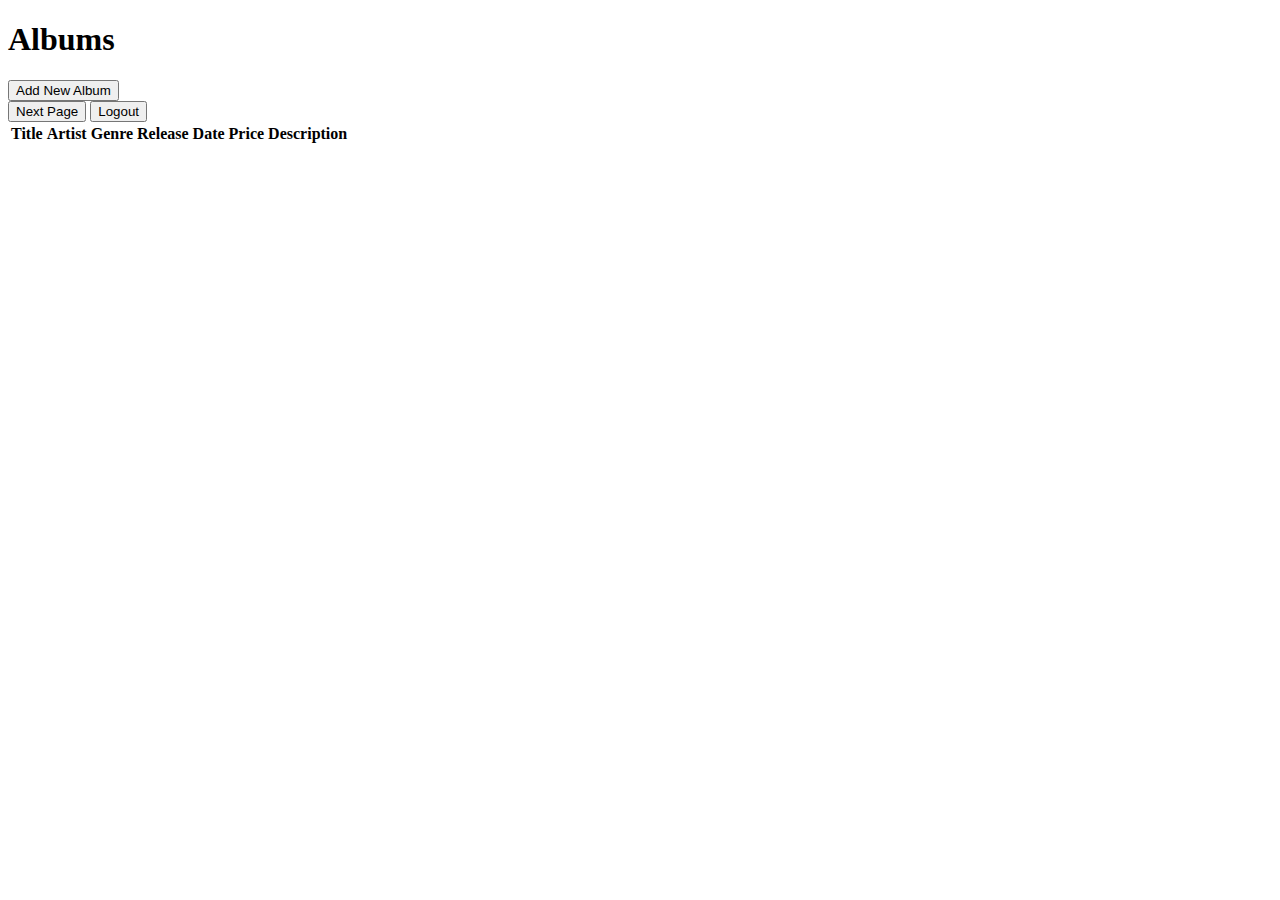
<file: e-commerce-store-project/src/main/resources/templates/albums.html>
<!DOCTYPE html>
<html xmlns:th="http://www.thymeleaf.org" xmlns:layout="http://www.ultraq.net.nz/thymeleaf/layout"
	layout:decorate="~{layouts/default}">

<head>
	<title>Albums</title>
	<link rel="stylesheet" th:href="@{/css/bootstrap.min.css}">
</head>

<body>
	<div class="container" layout:fragment="content">
		<h1 class="text-center">Albums</h1>
		<div class="d-flex justify-content-between mb-3">
			<c:if test="${sessionScope.user != null}">
				<button type="button" class="btn btn-primary button-margin" onclick="location.href='/create'">Add New Album</button>
			</c:if>
			<div>
				<button type="button" class="btn btn-secondary button-margin"
					onclick="location.href='/albums?page=2'">Next Page</button>
				<c:if test="${sessionScope.user != null}">
					<button type="button" class="btn btn-warning"
						onclick="location.href='/store/logout'">Logout</button>
				</c:if>
			</div>
		</div>
		<table class="table">
			<thead>
				<tr>
					<th>Title</th>
					<th>Artist</th>
					<th>Genre</th>
					<th>Release Date</th>
					<th>Price</th>
					<th>Description</th>
				</tr>
			</thead>
			<tbody>
				<tr th:each="album : ${albums}">
					<td th:text="${album.title}"></td>
					<td th:text="${album.artist}"></td>
					<td th:text="${album.genre}"></td>
					<td th:text="${album.releaseDate}"></td>
					<td th:text="${album.price}"></td>
					<td th:text="${album.description}"></td>
				</tr>
			</tbody>
		</table>
	</div>
</body>

</html>
</file>
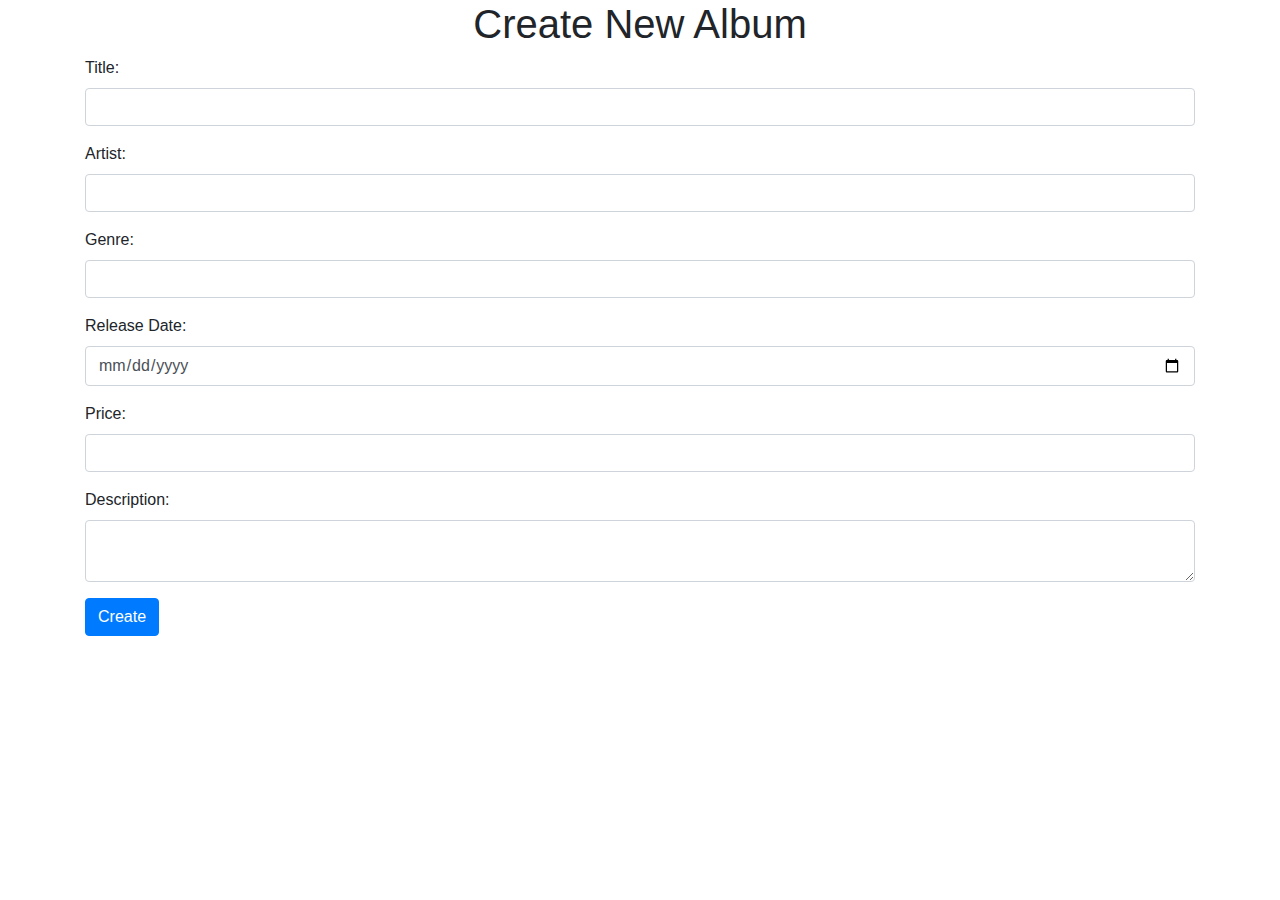
<file: e-commerce-store-project/src/main/resources/templates/create.html>
<!DOCTYPE html>
<html xmlns:th="http://www.thymeleaf.org" xmlns:layout="http://www.ultraq.net.nz/thymeleaf/layout"
	layout:decorate="~{layouts/default}">

<head>
	<title>Create Album</title>
	<link rel="stylesheet" href="https://maxcdn.bootstrapcdn.com/bootstrap/4.0.0/css/bootstrap.min.css">
</head>

<body>
	<div class="container" layout:fragment="content">
		<h1 class="text-center">Create New Album</h1>
		<form method="post" action="/create">
			<div class="form-group">
				<label>Title:</label>
				<input class="form-control" type="text" name="title" required>
			</div>
			
			<div class="form-group">
				<label>Artist:</label>
				<input class="form-control" type="text" name="artist" required>
			</div>
			
			<div class="form-group">
				<label>Genre:</label>
				<input class="form-control" type="text" name="genre" required>
			</div>
			
			<div class="form-group">
				<label>Release Date:</label>
				<input class="form-control" type="date" name="releaseDate" required>
			</div>
			
			<div class="form-group">
				<label>Price:</label>
				<input class="form-control" type="number" name="price" step="0.01" min="0" required>
			</div>
			
			<div class="form-group">
				<label>Description:</label><br>
				<textarea class="form-control" name="description" required></textarea>
			</div>
			
			<button type="submit" class="btn btn-primary">Create</button>
		</form>
	</div>
</body>

</html>
</file>
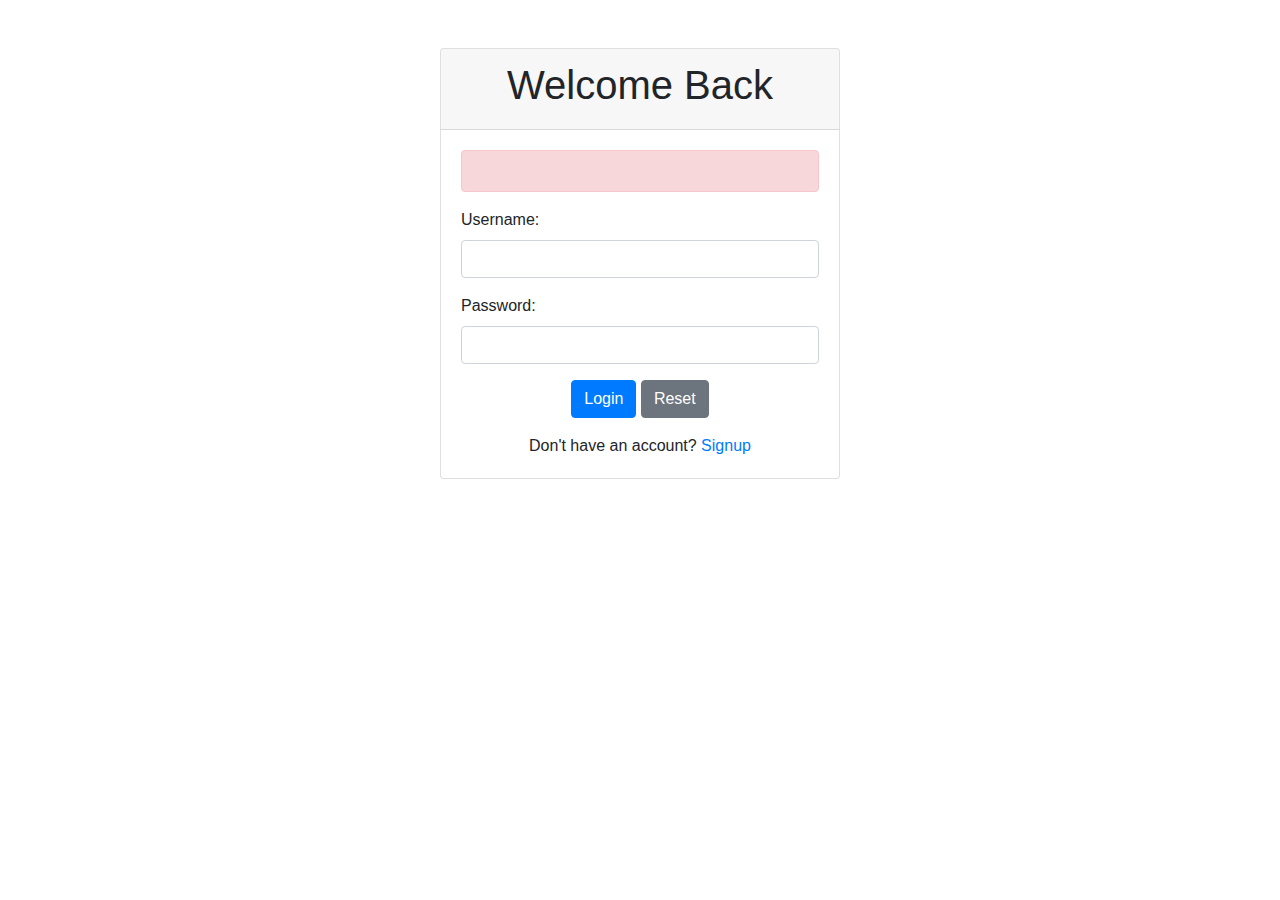
<file: e-commerce-store-project/src/main/resources/templates/login.html>
<!DOCTYPE html>
<html xmlns:th="http://www.thymeleaf.org" xmlns:layout="http://www.ultraq.net.nz/thymeleaf/layout"
    layout:decorate="~{layouts/default}">

<head>
    <meta charset="UTF-8">
    <title>CST-339 Spring Boot Activity Application</title>
    <!-- Bootstrap CSS -->
    <link rel="stylesheet" href="https://stackpath.bootstrapcdn.com/bootstrap/4.3.1/css/bootstrap.min.css"
        integrity="sha384-ggOyR0iXCbMQv3Xipma34MD+dH/1fQ784/j6cY/iJTQUOhcWr7x9JvoRxT2MZw1T"
        crossorigin="anonymous">
</head>

<body>
    <div class="container my-5" layout:fragment="content">
        <div class="card mx-auto" style="max-width: 400px;">
            <div class="card-header">
                <h1 class="text-center">Welcome Back</h1>
            </div>
            <div class="card-body">
                <form method="post" action="/store/doLogin">
                    <div th:if="${error}" class="alert alert-danger">
                        <p th:text="${error}"></p>
                    </div>
                    <div class="form-group">
                        <label>Username:</label>
                        <input type="username" name="username" class="form-control" required>
                    </div>
                    <div class="form-group">
                        <label>Password:</label>
                        <input type="password" name="password" class="form-control" required>
                    </div>
                    <div class="form-group text-center">
                        <input type="submit" name="submit" value="Login" class="btn btn-primary" autocomplete="off">
                        <input type="reset" name="reset" value="Reset" class="btn btn-secondary" autocomplete="off">
                    </div>
                </form>
                <div class="text-center">
                    Don't have an account? <a href="/store/register">Signup</a>
                </div>
            </div>
        </div>
    </div>
    <!-- Bootstrap JS -->
    <script src="https://code.jquery.com/jquery-3.3.1.slim.min.js"
        integrity="sha384-q8i/X+965DzO0rT7abK41JStQIAqVgRVzpbzo5smXKp4YfRvH+8abtTE1Pi6jizo"
        crossorigin="anonymous"></script>
    <script src="https://cdnjs.cloudflare.com/ajax/libs/popper.js/1.14.7/umd/popper.min.js"
        integrity="sha384-UO2eT0CpHqdSJQ6hJty5KVphtPhzWj9WO1clHTMGa3JDZwrnQq4sF86dIHNSB0vo"
        crossorigin="anonymous"></script>
    <script src="https://stackpath.bootstrapcdn.com/bootstrap/4.3.1/js/bootstrap.min.js"
        integrity="sha384-JjSmVgyd0p3pXB1rRibZUAYoIIy6OrQ6VrjIEaFf/nJGzIxFDsf4x0xIM+B07jRM"
        crossorigin="anonymous"></script>
</body>

</html>
</file>
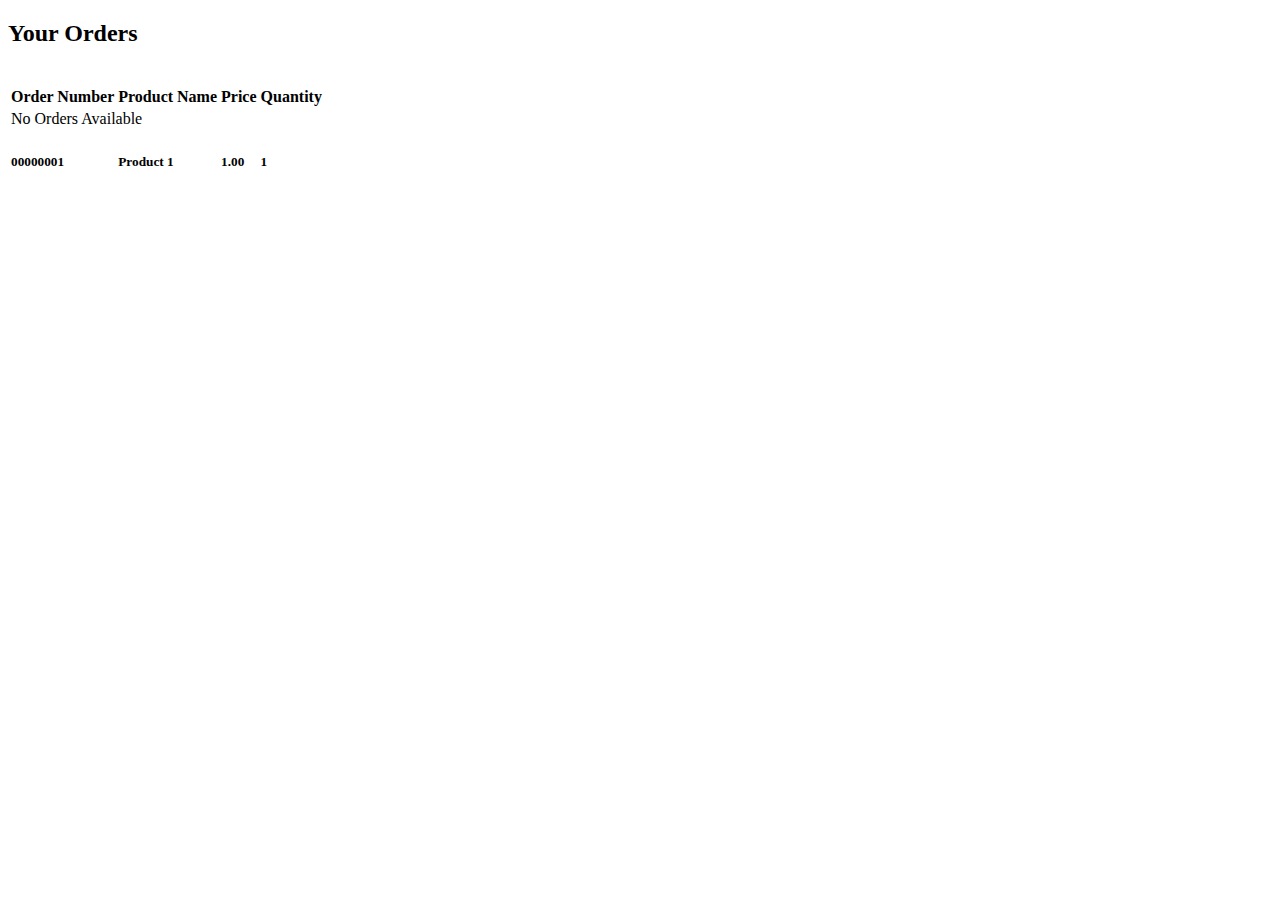
<file: e-commerce-store-project/src/main/resources/templates/orders.html>
<!DOCTYPE html>
<html xmlns:th="http://www.thymeleaf.org" xmlns:layout="http://www.ultraq.net.nz/thymeleaf/layout"
	layout:decorate="layouts/default">

<head>
	<meta charset="UTF-8">
	<title>Your Orders</title>
	<!-- Bootstrap CSS -->
	<link rel="stylesheet" href="https://cdnjs.cloudflare.com/ajax/libs/twitter-bootstrap/5.3.0/css/bootstrap.min.css"
		integrity="sha512-7m1cMkDLEeJNLlC07bH7V1y2+J5L0uLcKKP5oV+5CZhO5tV96zkSAs9+tyA/mowO+rDncqL4veJQ51x+LfO8wA=="
		crossorigin="anonymous" referrerpolicy="no-referrer" />
</head>

<body>
	<div layout:fragment="content">
	<h2>Your Orders</h2><br />
	<div class="table-responsive">
		<table class="table">
			<thead>
				<tr>
					<th scope="col">Order Number</th>
					<th scope="col">Product Name</th>
					<th scope="col">Price</th>
					<th scope="col">Quantity</th>
					<th scope="col"></th>
				</tr>
			</thead>
			<tbody>
				<tr th:if="${orders.empty}">
					<td colspan="4">No Orders Available</td>
				</tr>
				<tr th:each="order : ${orders}">
					<td><h5 th:text="${order.orderNo}">00000001</h5></td>
					<td><h5 th:text="${order.productName}">Product 1</h5></td>
					<td><h5 th:text="${order.price}">1.00</h5></td>
					<td><h5 th:text="${order.quantity}">1</h5></td>
				</tr>
			</tbody>
		</table>
	</div>
</div>
</body>

</html>
</file>
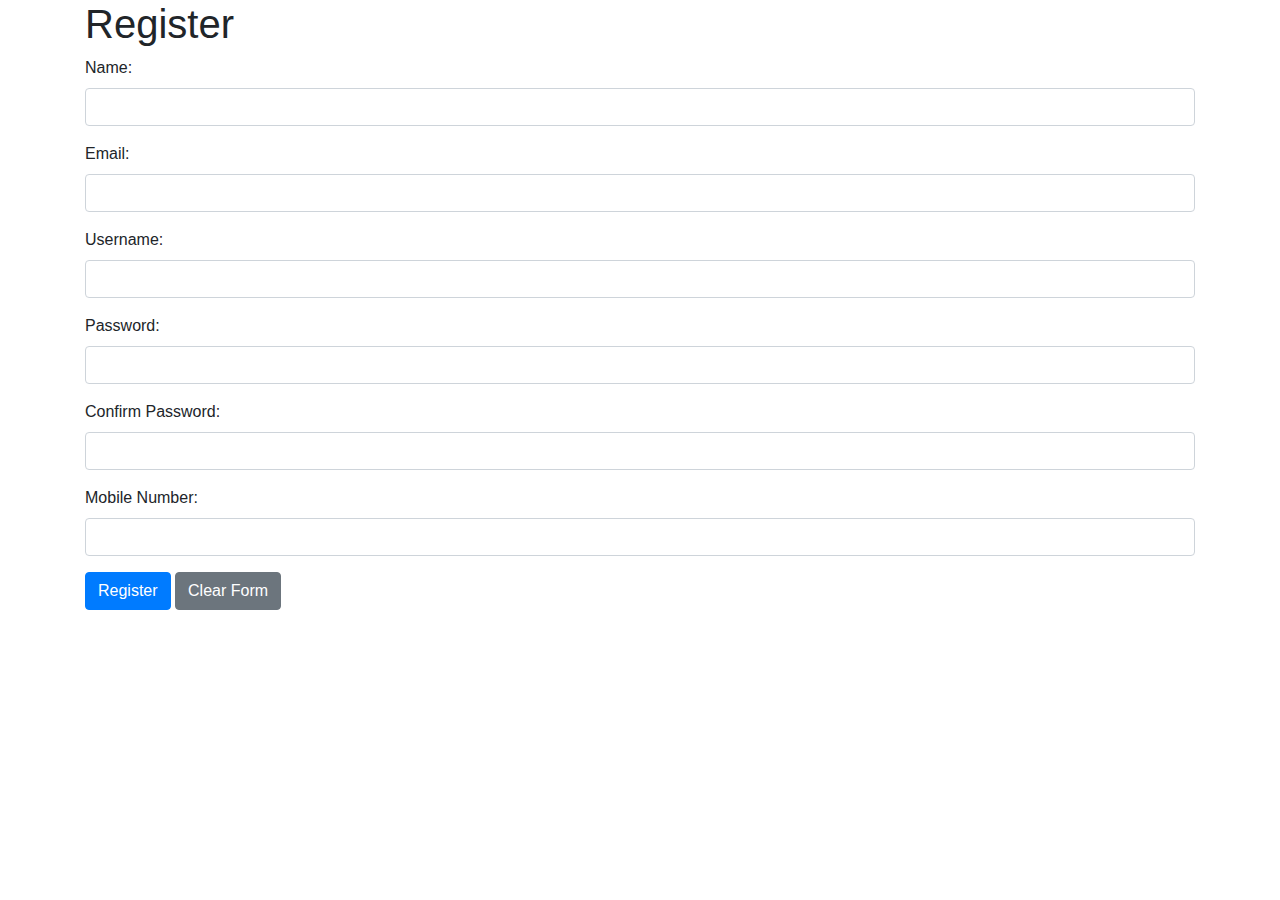
<file: e-commerce-store-project/src/main/resources/templates/register.html>
<!DOCTYPE html>
<html xmlns:th="http://www.thymeleaf.org" xmlns:layout="http://www.ultraq.net.nz/thymeleaf/layout"
    layout:decorate="~{layouts/default}">

<head>
	<meta charset="UTF-8">
	<title>Register</title>
	<!-- Include Bootstrap CSS -->
	<link rel="stylesheet" href="https://stackpath.bootstrapcdn.com/bootstrap/4.3.1/css/bootstrap.min.css"
		integrity="sha384-ggOyR0iXCbMQv3Xipma34MD+dH/1fQ784/j6cY/iJTQUOhcWr7x9JvoRxT2MZw1T"
		crossorigin="anonymous">
</head>

<body>
	<div class="container" layout:fragment="content">
		<h1>Register</h1>
		<form method="POST" action="/store/register" onsubmit="return validateForm()">
			<div class="form-group">
				<label for="name">Name:</label>
				<input type="text" class="form-control" id="name" name="name" th:value="${registerModel.name}" required />
			</div>
			<div class="form-group">
				<label for="email">Email:</label>
				<input type="email" class="form-control" id="email" name="email" th:value="${registerModel.email}" required />
			</div>
			<div class="form-group">
				<label for="username">Username:</label>
				<input type="text" class="form-control" id="username" name="username" th:value="${registerModel.username}" required />
			</div>
			<div class="form-group">
				<label for="password">Password:</label>
				<input type="password" class="form-control" id="password" name="password" required />
			</div>
			<div class="form-group">
				<label for="confirmPassword">Confirm Password:</label>
				<input type="password" class="form-control" id="confirmPassword" name="confirmPassword" required />
			</div>
			<div class="form-group">
				<label for="mobileNumber">Mobile Number:</label>
				<input type="tel" class="form-control" id="mobileNumber" name="mobileNumber" th:value="${registerModel.mobileNumber}" pattern="^[0-9]{10}$" required />
			</div>
			<button type="submit" class="btn btn-primary">Register</button>
			<button type="reset" class="btn btn-secondary">Clear Form</button>
		</form>
	</div>
	<script src="https://code.jquery.com/jquery-3.3.1.slim.min.js"></script>
	<script src="https://cdnjs.cloudflare.com/ajax/libs/popper.js/1.14.7/umd/popper.min.js"></script>
	<script src="https://stackpath.bootstrapcdn.com/bootstrap/4.3.1/js/bootstrap.min.js"></script>
	<script>
		function validateForm() {
			var password = document.getElementById("password").value;
			var confirmPassword = document.getElementById("confirmPassword").value;
			if (password != confirmPassword) {
				alert("Passwords do not match.");
				return false;
			}
			return true;
		}
	</script>
	</div>
	<script src="https://code.jquery.com/jquery-3.3.1.slim.min.js"></script>
<script src="https://cdnjs.cloudflare.com/ajax/libs/popper.js/1.14.7/umd/popper.min.js"></script>
<script src="https://stackpath.bootstrapcdn.com/bootstrap/4.3.1/js/bootstrap.min.js"></script>
</body>
</html>
</file>
